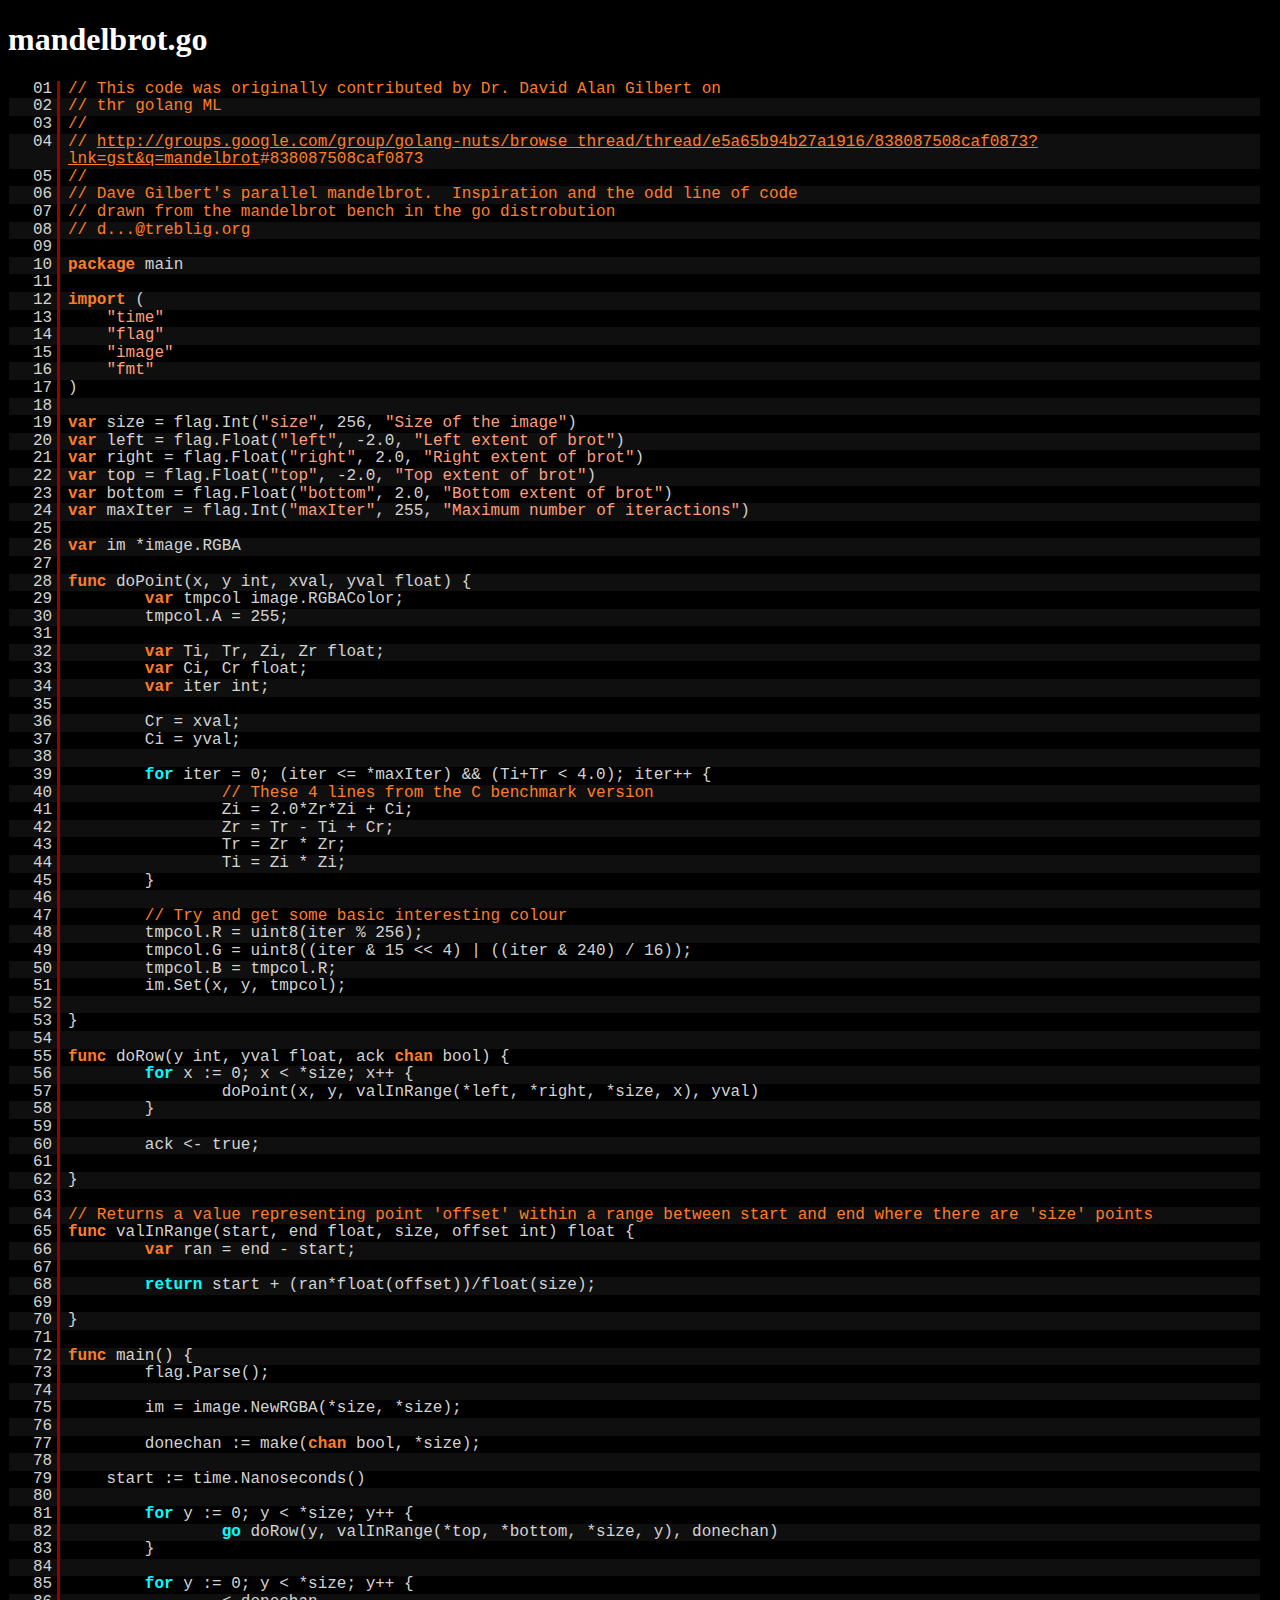
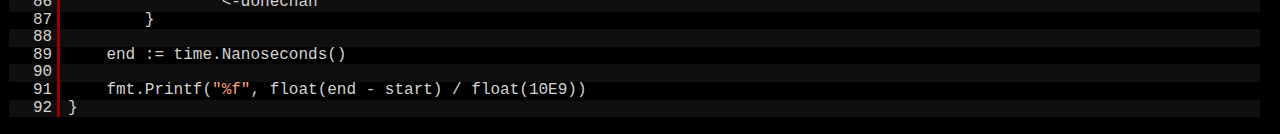
<file: mandelbrot/mandelbrot_go.html>
<!DOCTYPE html PUBLIC "-//W3C//DTD HTML 4.01//EN"
"http://www.w3.org/TR/html4/strict.dtd">
<html lang="en">
    <head>
        <meta http-equiv="Content-Type" content="text/html; charset=utf-8">

        <link rel="stylesheet" href="../css/shCore.css" type="text/css" media="screen" charset="utf-8">
        <link rel="stylesheet" href="../css/shThemeEmacs.css" type="text/css" media="screen" charset="utf-8">

        <script src="../js/shCore.js" type="text/javascript" charset="utf-8"></script>
        <script src="../js/shBrushErlang.js" type="text/javascript" charset="utf-8"></script>
        <script src="../js/shBrushGo.js" type="text/javascript" charset="utf-8"></script>

	<script type="text/javascript">
	  SyntaxHighlighter.all()
	</script>

	<style type="text/css" media="screen">
	  body {
	    background-color: #000;
	    color: #fff;
          }
	</style>

    </head>
    <body>
      <h1>mandelbrot.go</h1>
      <pre class="brush: go">
// This code was originally contributed by Dr. David Alan Gilbert on
// thr golang ML
//
// http://groups.google.com/group/golang-nuts/browse_thread/thread/e5a65b94b27a1916/838087508caf0873?lnk=gst&q=mandelbrot#838087508caf0873
//
// Dave Gilbert's parallel mandelbrot.  Inspiration and the odd line of code
// drawn from the mandelbrot bench in the go distrobution
// d...@treblig.org

package main

import (
	"time"
	"flag"
	"image"
	"fmt"
)

var size = flag.Int("size", 256, "Size of the image")
var left = flag.Float("left", -2.0, "Left extent of brot")
var right = flag.Float("right", 2.0, "Right extent of brot")
var top = flag.Float("top", -2.0, "Top extent of brot")
var bottom = flag.Float("bottom", 2.0, "Bottom extent of brot")
var maxIter = flag.Int("maxIter", 255, "Maximum number of iteractions")

var im *image.RGBA

func doPoint(x, y int, xval, yval float) {
        var tmpcol image.RGBAColor;
        tmpcol.A = 255;

        var Ti, Tr, Zi, Zr float;
        var Ci, Cr float;
        var iter int;

        Cr = xval;
        Ci = yval;

        for iter = 0; (iter <= *maxIter) && (Ti+Tr < 4.0); iter++ {
                // These 4 lines from the C benchmark version
                Zi = 2.0*Zr*Zi + Ci;
                Zr = Tr - Ti + Cr;
                Tr = Zr * Zr;
                Ti = Zi * Zi;
        }

        // Try and get some basic interesting colour
        tmpcol.R = uint8(iter % 256);
        tmpcol.G = uint8((iter & 15 << 4) | ((iter & 240) / 16));
        tmpcol.B = tmpcol.R;
        im.Set(x, y, tmpcol);

}

func doRow(y int, yval float, ack chan bool) {
        for x := 0; x < *size; x++ {
                doPoint(x, y, valInRange(*left, *right, *size, x), yval)
        }

        ack <- true;

}

// Returns a value representing point 'offset' within a range between start and end where there are 'size' points
func valInRange(start, end float, size, offset int) float {
        var ran = end - start;

        return start + (ran*float(offset))/float(size);

}

func main() {
        flag.Parse();

        im = image.NewRGBA(*size, *size);

        donechan := make(chan bool, *size);
	
	start := time.Nanoseconds()

        for y := 0; y < *size; y++ {
                go doRow(y, valInRange(*top, *bottom, *size, y), donechan)
        }

        for y := 0; y < *size; y++ {
                <-donechan
        }

	end := time.Nanoseconds()

	fmt.Printf("%f", float(end - start) / float(10E9))
}

      </pre>
    </body>
</html>
</file>
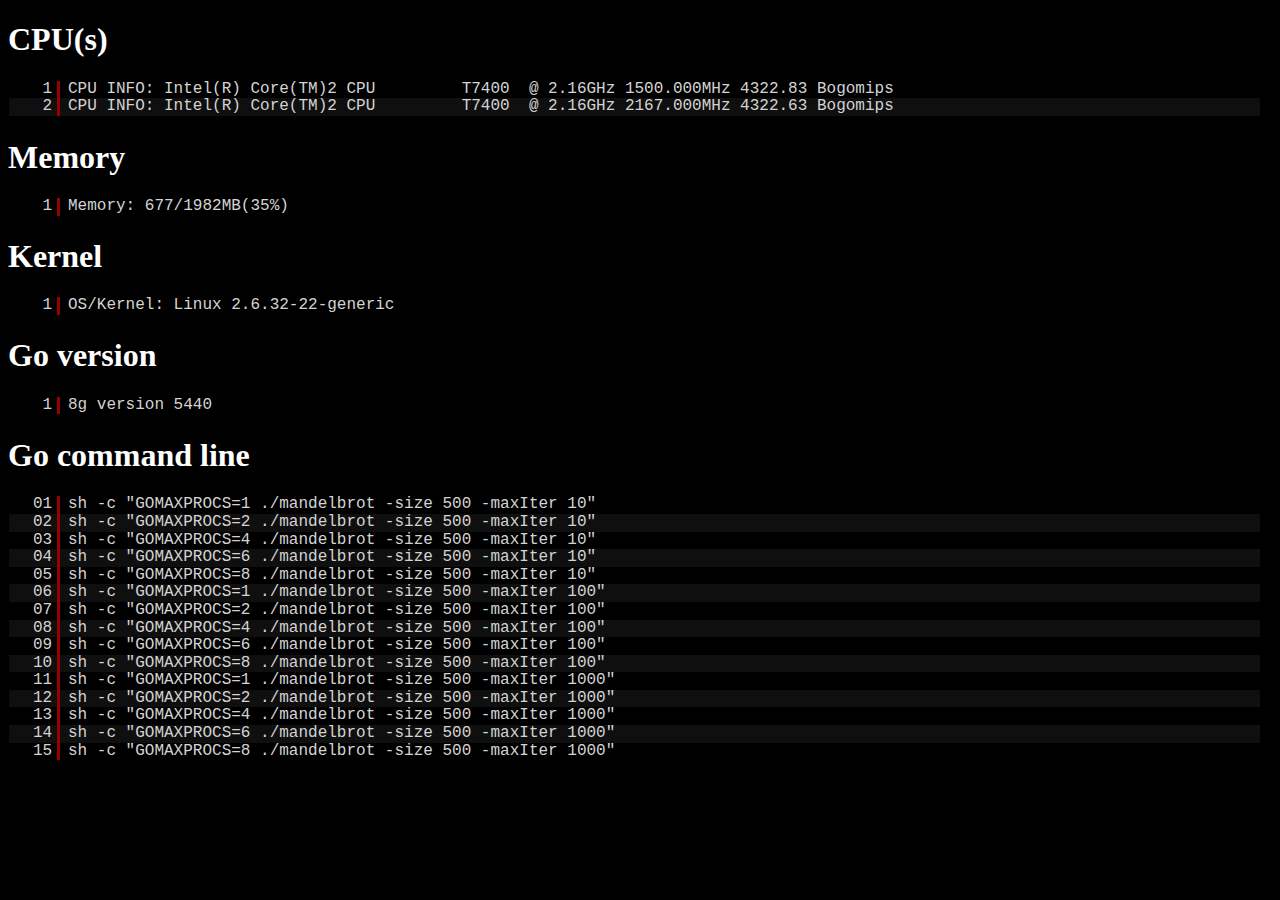
<file: mandelbrot/system_info.html>
<!DOCTYPE html PUBLIC "-//W3C//DTD HTML 4.01//EN"
"http://www.w3.org/TR/html4/strict.dtd">
<html lang="en">
    <head>
        <meta http-equiv="Content-Type" content="text/html; charset=utf-8">

        <link rel="stylesheet" href="../css/shCore.css" type="text/css" media="screen" charset="utf-8">
        <link rel="stylesheet" href="../css/shThemeEmacs.css" type="text/css" media="screen" charset="utf-8">

        <script src="../js/shCore.js" type="text/javascript" charset="utf-8"></script>
        <script src="../js/shBrushPlain.js" type="text/javascript" charset="utf-8"></script>

	<script type="text/javascript">
	  SyntaxHighlighter.all()
	</script>

	<style type="text/css" media="screen">
	  body {
	    background-color: #000;
	    color: #fff;
          }
	</style>

    </head>
    <body>
    <h1>CPU(s)</h1>
      <pre class="brush: plain">
CPU INFO: Intel(R) Core(TM)2 CPU         T7400  @ 2.16GHz 1500.000MHz 4322.83 Bogomips 
CPU INFO: Intel(R) Core(TM)2 CPU         T7400  @ 2.16GHz 2167.000MHz 4322.63 Bogomips 
      </pre>

    <h1>Memory</h1>
      <pre class="brush: plain">
Memory: 677/1982MB(35%)
      </pre>

    <h1>Kernel</h1>
      <pre class="brush: plain">
OS/Kernel: Linux 2.6.32-22-generic
      </pre>

    <h1>Go version</h1>
      <pre class="brush: plain">
8g version 5440

      </pre>

    <h1>Go command line</h1>
      <pre class="brush: plain">
sh -c "GOMAXPROCS=1 ./mandelbrot -size 500 -maxIter 10"
sh -c "GOMAXPROCS=2 ./mandelbrot -size 500 -maxIter 10"
sh -c "GOMAXPROCS=4 ./mandelbrot -size 500 -maxIter 10"
sh -c "GOMAXPROCS=6 ./mandelbrot -size 500 -maxIter 10"
sh -c "GOMAXPROCS=8 ./mandelbrot -size 500 -maxIter 10"
sh -c "GOMAXPROCS=1 ./mandelbrot -size 500 -maxIter 100"
sh -c "GOMAXPROCS=2 ./mandelbrot -size 500 -maxIter 100"
sh -c "GOMAXPROCS=4 ./mandelbrot -size 500 -maxIter 100"
sh -c "GOMAXPROCS=6 ./mandelbrot -size 500 -maxIter 100"
sh -c "GOMAXPROCS=8 ./mandelbrot -size 500 -maxIter 100"
sh -c "GOMAXPROCS=1 ./mandelbrot -size 500 -maxIter 1000"
sh -c "GOMAXPROCS=2 ./mandelbrot -size 500 -maxIter 1000"
sh -c "GOMAXPROCS=4 ./mandelbrot -size 500 -maxIter 1000"
sh -c "GOMAXPROCS=6 ./mandelbrot -size 500 -maxIter 1000"
sh -c "GOMAXPROCS=8 ./mandelbrot -size 500 -maxIter 1000"
      </pre>

    </body>
</html>
</file>
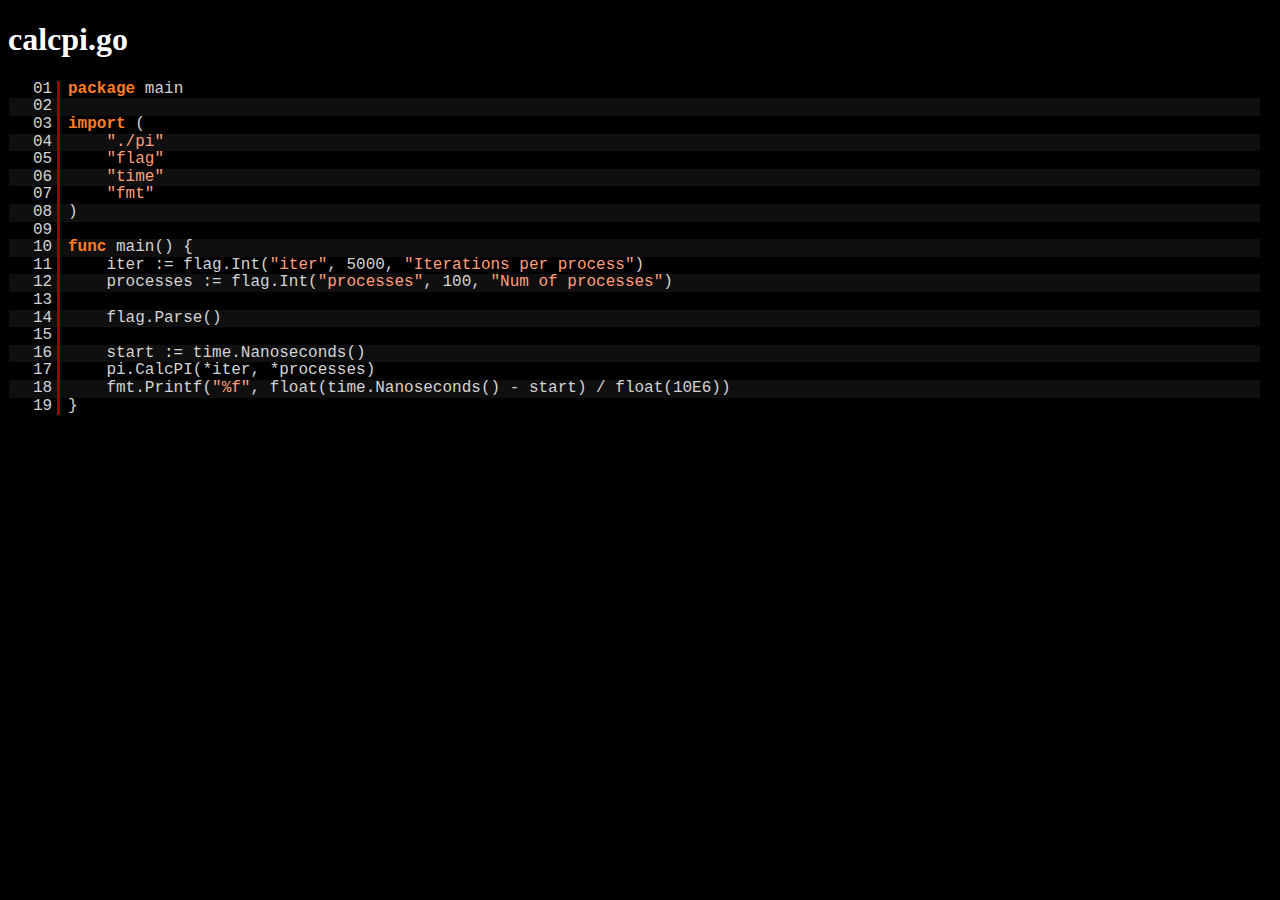
<file: pi/calcpi_go.html>
<!DOCTYPE html PUBLIC "-//W3C//DTD HTML 4.01//EN"
"http://www.w3.org/TR/html4/strict.dtd">
<html lang="en">
    <head>
        <meta http-equiv="Content-Type" content="text/html; charset=utf-8">

        <link rel="stylesheet" href="../css/shCore.css" type="text/css" media="screen" charset="utf-8">
        <link rel="stylesheet" href="../css/shThemeEmacs.css" type="text/css" media="screen" charset="utf-8">

        <script src="../js/shCore.js" type="text/javascript" charset="utf-8"></script>
        <script src="../js/shBrushErlang.js" type="text/javascript" charset="utf-8"></script>
        <script src="../js/shBrushGo.js" type="text/javascript" charset="utf-8"></script>

	<script type="text/javascript">
	  SyntaxHighlighter.all()
	</script>

	<style type="text/css" media="screen">
	  body {
	    background-color: #000;
	    color: #fff;
          }
	</style>

    </head>
    <body>
      <h1>calcpi.go</h1>
      <pre class="brush: go">
package main

import (
	"./pi"
	"flag"
	"time"
	"fmt"
)

func main() {
	iter := flag.Int("iter", 5000, "Iterations per process")
	processes := flag.Int("processes", 100, "Num of processes")
	
	flag.Parse()

	start := time.Nanoseconds()
	pi.CalcPI(*iter, *processes)
	fmt.Printf("%f", float(time.Nanoseconds() - start) / float(10E6))
}

      </pre>
    </body>
</html>
</file>
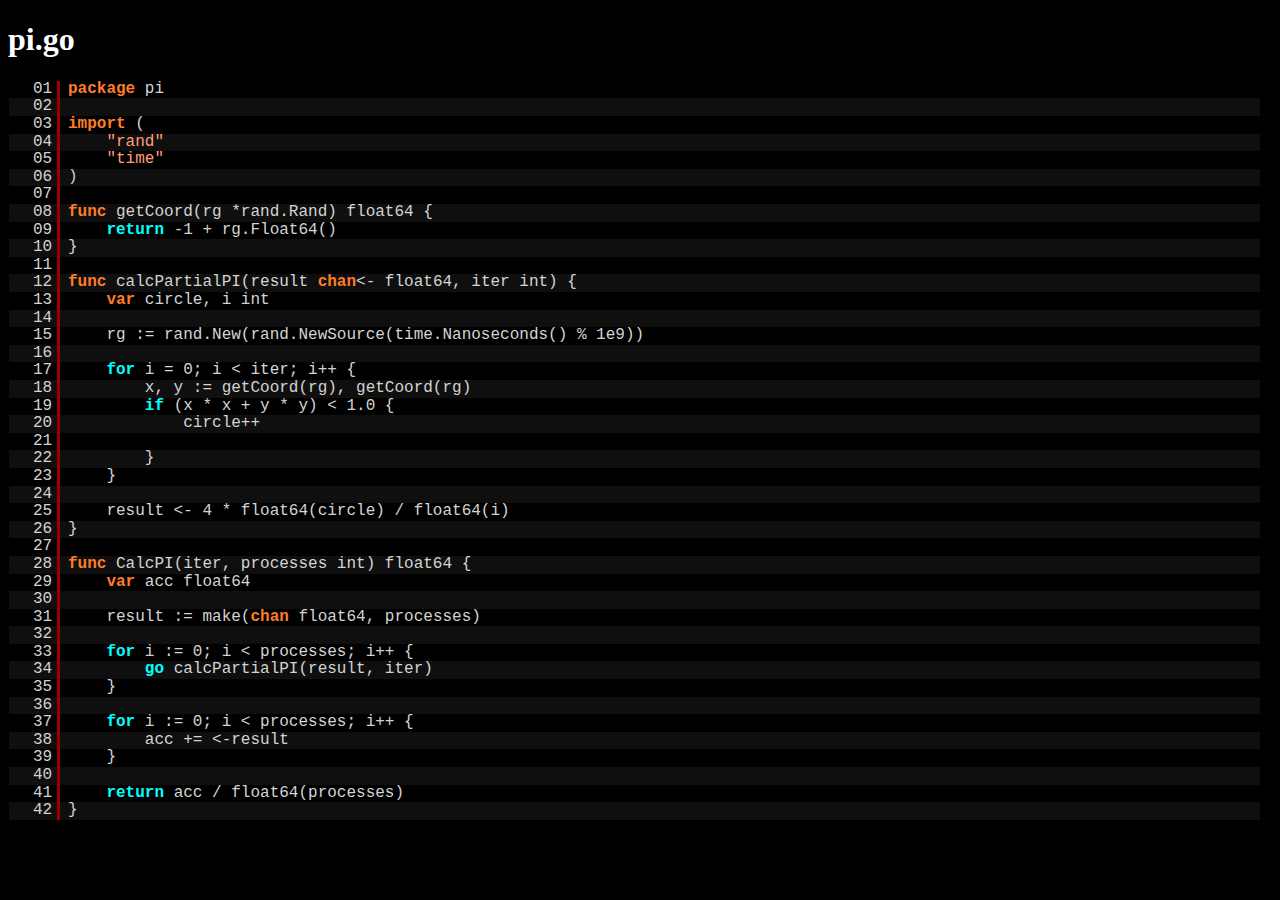
<file: pi/pi_go.html>
<!DOCTYPE html PUBLIC "-//W3C//DTD HTML 4.01//EN"
"http://www.w3.org/TR/html4/strict.dtd">
<html lang="en">
    <head>
        <meta http-equiv="Content-Type" content="text/html; charset=utf-8">

        <link rel="stylesheet" href="../css/shCore.css" type="text/css" media="screen" charset="utf-8">
        <link rel="stylesheet" href="../css/shThemeEmacs.css" type="text/css" media="screen" charset="utf-8">

        <script src="../js/shCore.js" type="text/javascript" charset="utf-8"></script>
        <script src="../js/shBrushErlang.js" type="text/javascript" charset="utf-8"></script>
        <script src="../js/shBrushGo.js" type="text/javascript" charset="utf-8"></script>

	<script type="text/javascript">
	  SyntaxHighlighter.all()
	</script>

	<style type="text/css" media="screen">
	  body {
	    background-color: #000;
	    color: #fff;
          }
	</style>

    </head>
    <body>
      <h1>pi.go</h1>
      <pre class="brush: go">
package pi

import (
	"rand"
	"time"
)

func getCoord(rg *rand.Rand) float64 {
	return -1 + rg.Float64()
}

func calcPartialPI(result chan<- float64, iter int) {
	var circle, i int

	rg := rand.New(rand.NewSource(time.Nanoseconds() % 1e9))

	for i = 0; i < iter; i++ {
		x, y := getCoord(rg), getCoord(rg)
		if (x * x + y * y) < 1.0 {
			circle++
		
		}
	}

	result <- 4 * float64(circle) / float64(i)
}

func CalcPI(iter, processes int) float64 {
	var acc float64

	result := make(chan float64, processes)
	
	for i := 0; i < processes; i++ {
		go calcPartialPI(result, iter)
	}
	
	for i := 0; i < processes; i++ {
		acc += <-result
	}

	return acc / float64(processes)
}

      </pre>
    </body>
</html>
</file>
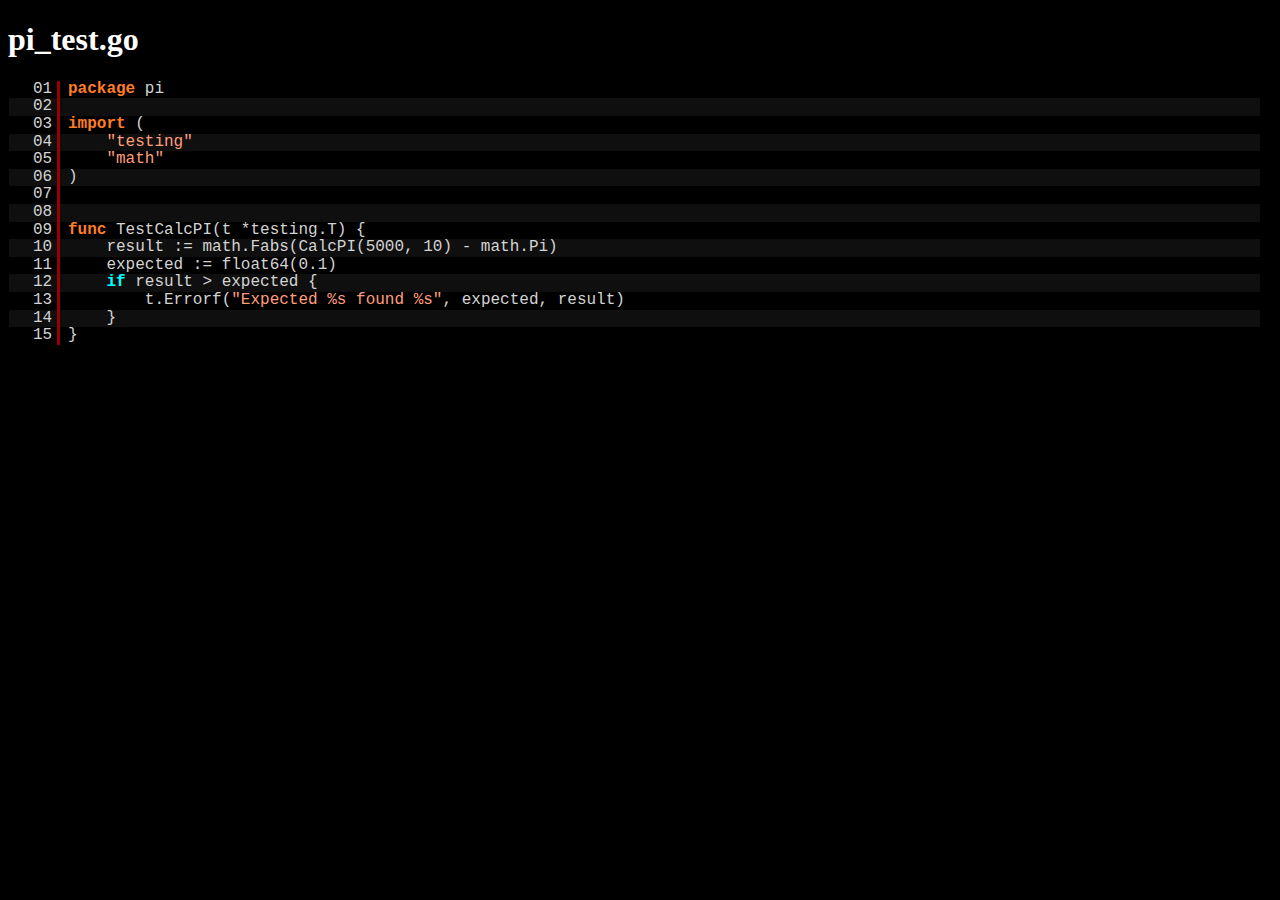
<file: pi/pi_test_go.html>
<!DOCTYPE html PUBLIC "-//W3C//DTD HTML 4.01//EN"
"http://www.w3.org/TR/html4/strict.dtd">
<html lang="en">
    <head>
        <meta http-equiv="Content-Type" content="text/html; charset=utf-8">

        <link rel="stylesheet" href="../css/shCore.css" type="text/css" media="screen" charset="utf-8">
        <link rel="stylesheet" href="../css/shThemeEmacs.css" type="text/css" media="screen" charset="utf-8">

        <script src="../js/shCore.js" type="text/javascript" charset="utf-8"></script>
        <script src="../js/shBrushErlang.js" type="text/javascript" charset="utf-8"></script>
        <script src="../js/shBrushGo.js" type="text/javascript" charset="utf-8"></script>

	<script type="text/javascript">
	  SyntaxHighlighter.all()
	</script>

	<style type="text/css" media="screen">
	  body {
	    background-color: #000;
	    color: #fff;
          }
	</style>

    </head>
    <body>
      <h1>pi_test.go</h1>
      <pre class="brush: go">
package pi

import (
	"testing"
	"math"
)


func TestCalcPI(t *testing.T) {
	result := math.Fabs(CalcPI(5000, 10) - math.Pi)
	expected := float64(0.1)
	if result > expected {
		t.Errorf("Expected %s found %s", expected, result)
	}
}

      </pre>
    </body>
</html>
</file>
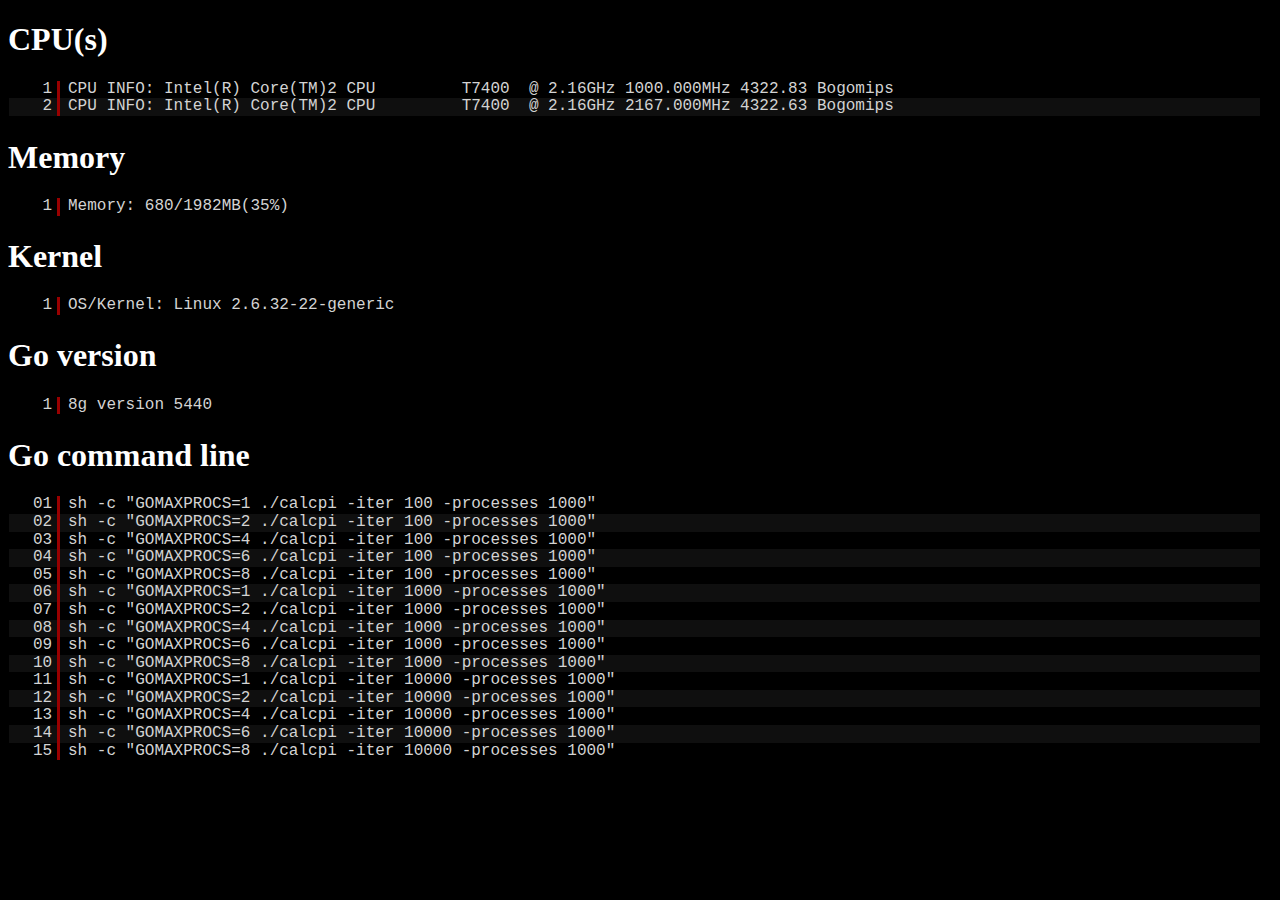
<file: pi/system_info.html>
<!DOCTYPE html PUBLIC "-//W3C//DTD HTML 4.01//EN"
"http://www.w3.org/TR/html4/strict.dtd">
<html lang="en">
    <head>
        <meta http-equiv="Content-Type" content="text/html; charset=utf-8">

        <link rel="stylesheet" href="../css/shCore.css" type="text/css" media="screen" charset="utf-8">
        <link rel="stylesheet" href="../css/shThemeEmacs.css" type="text/css" media="screen" charset="utf-8">

        <script src="../js/shCore.js" type="text/javascript" charset="utf-8"></script>
        <script src="../js/shBrushPlain.js" type="text/javascript" charset="utf-8"></script>

	<script type="text/javascript">
	  SyntaxHighlighter.all()
	</script>

	<style type="text/css" media="screen">
	  body {
	    background-color: #000;
	    color: #fff;
          }
	</style>

    </head>
    <body>
    <h1>CPU(s)</h1>
      <pre class="brush: plain">
CPU INFO: Intel(R) Core(TM)2 CPU         T7400  @ 2.16GHz 1000.000MHz 4322.83 Bogomips 
CPU INFO: Intel(R) Core(TM)2 CPU         T7400  @ 2.16GHz 2167.000MHz 4322.63 Bogomips 
      </pre>

    <h1>Memory</h1>
      <pre class="brush: plain">
Memory: 680/1982MB(35%)
      </pre>

    <h1>Kernel</h1>
      <pre class="brush: plain">
OS/Kernel: Linux 2.6.32-22-generic
      </pre>

    <h1>Go version</h1>
      <pre class="brush: plain">
8g version 5440

      </pre>

    <h1>Go command line</h1>
      <pre class="brush: plain">
sh -c "GOMAXPROCS=1 ./calcpi -iter 100 -processes 1000"
sh -c "GOMAXPROCS=2 ./calcpi -iter 100 -processes 1000"
sh -c "GOMAXPROCS=4 ./calcpi -iter 100 -processes 1000"
sh -c "GOMAXPROCS=6 ./calcpi -iter 100 -processes 1000"
sh -c "GOMAXPROCS=8 ./calcpi -iter 100 -processes 1000"
sh -c "GOMAXPROCS=1 ./calcpi -iter 1000 -processes 1000"
sh -c "GOMAXPROCS=2 ./calcpi -iter 1000 -processes 1000"
sh -c "GOMAXPROCS=4 ./calcpi -iter 1000 -processes 1000"
sh -c "GOMAXPROCS=6 ./calcpi -iter 1000 -processes 1000"
sh -c "GOMAXPROCS=8 ./calcpi -iter 1000 -processes 1000"
sh -c "GOMAXPROCS=1 ./calcpi -iter 10000 -processes 1000"
sh -c "GOMAXPROCS=2 ./calcpi -iter 10000 -processes 1000"
sh -c "GOMAXPROCS=4 ./calcpi -iter 10000 -processes 1000"
sh -c "GOMAXPROCS=6 ./calcpi -iter 10000 -processes 1000"
sh -c "GOMAXPROCS=8 ./calcpi -iter 10000 -processes 1000"
      </pre>

    </body>
</html>
</file>
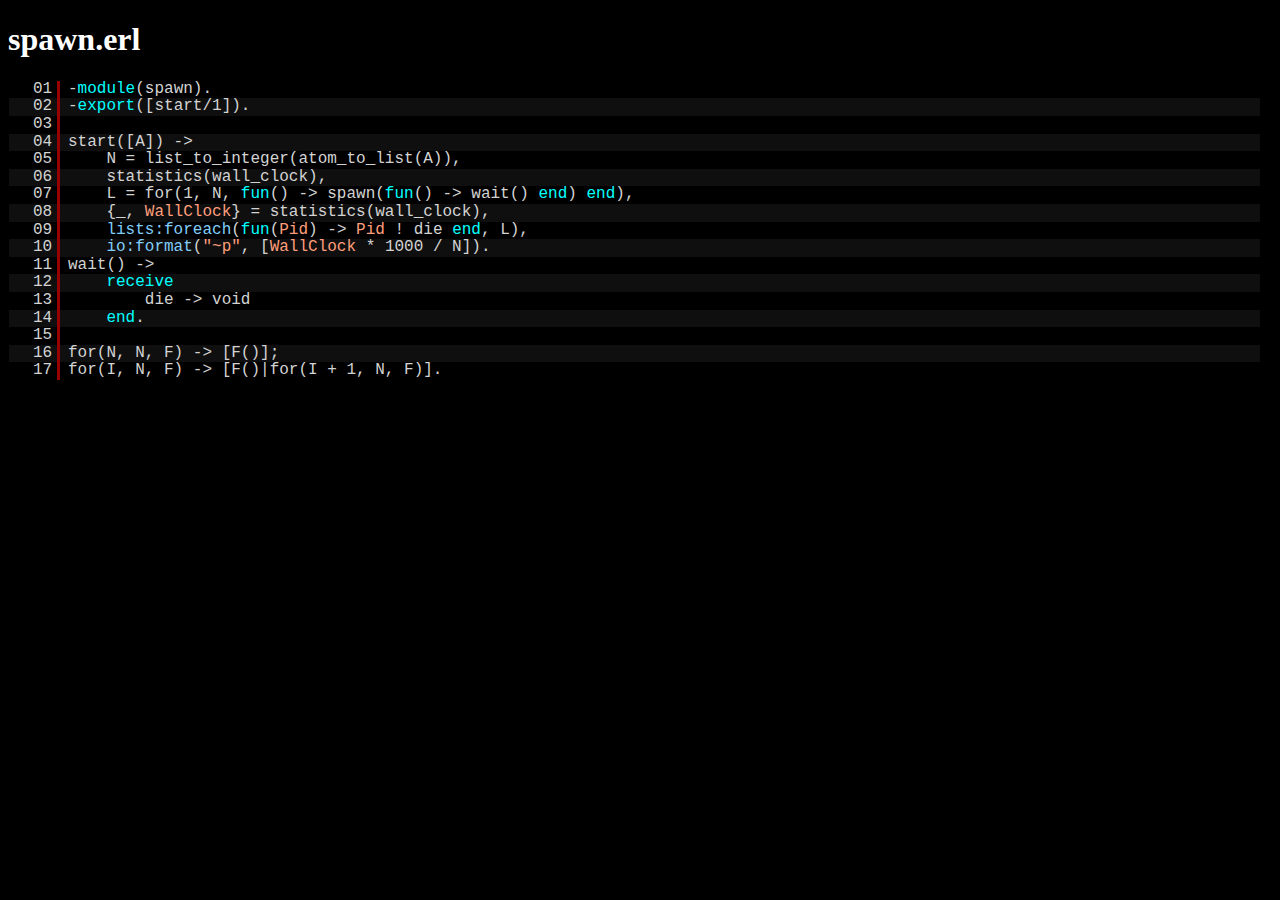
<file: spawn/spawn_erlang.html>
<!DOCTYPE html PUBLIC "-//W3C//DTD HTML 4.01//EN"
"http://www.w3.org/TR/html4/strict.dtd">
<html lang="en">
    <head>
        <meta http-equiv="Content-Type" content="text/html; charset=utf-8">

        <link rel="stylesheet" href="../css/shCore.css" type="text/css" media="screen" charset="utf-8">
        <link rel="stylesheet" href="../css/shThemeEmacs.css" type="text/css" media="screen" charset="utf-8">

        <script src="../js/shCore.js" type="text/javascript" charset="utf-8"></script>
        <script src="../js/shBrushErlang.js" type="text/javascript" charset="utf-8"></script>
        <script src="../js/shBrushGo.js" type="text/javascript" charset="utf-8"></script>

	<script type="text/javascript">
	  SyntaxHighlighter.all()
	</script>

	<style type="text/css" media="screen">
	  body {
	    background-color: #000;
	    color: #fff;
          }
	</style>

    </head>
    <body>
      <h1>spawn.erl</h1>
      <pre class="brush: erlang">
-module(spawn).
-export([start/1]).

start([A]) ->
    N = list_to_integer(atom_to_list(A)),
    statistics(wall_clock),	
    L = for(1, N, fun() -> spawn(fun() -> wait() end) end),
    {_, WallClock} = statistics(wall_clock),
    lists:foreach(fun(Pid) -> Pid ! die end, L),
    io:format("~p", [WallClock * 1000 / N]).
wait() ->
    receive
        die -> void
    end.

for(N, N, F) -> [F()];
for(I, N, F) -> [F()|for(I + 1, N, F)].

      </pre>
    </body>
</html>
</file>
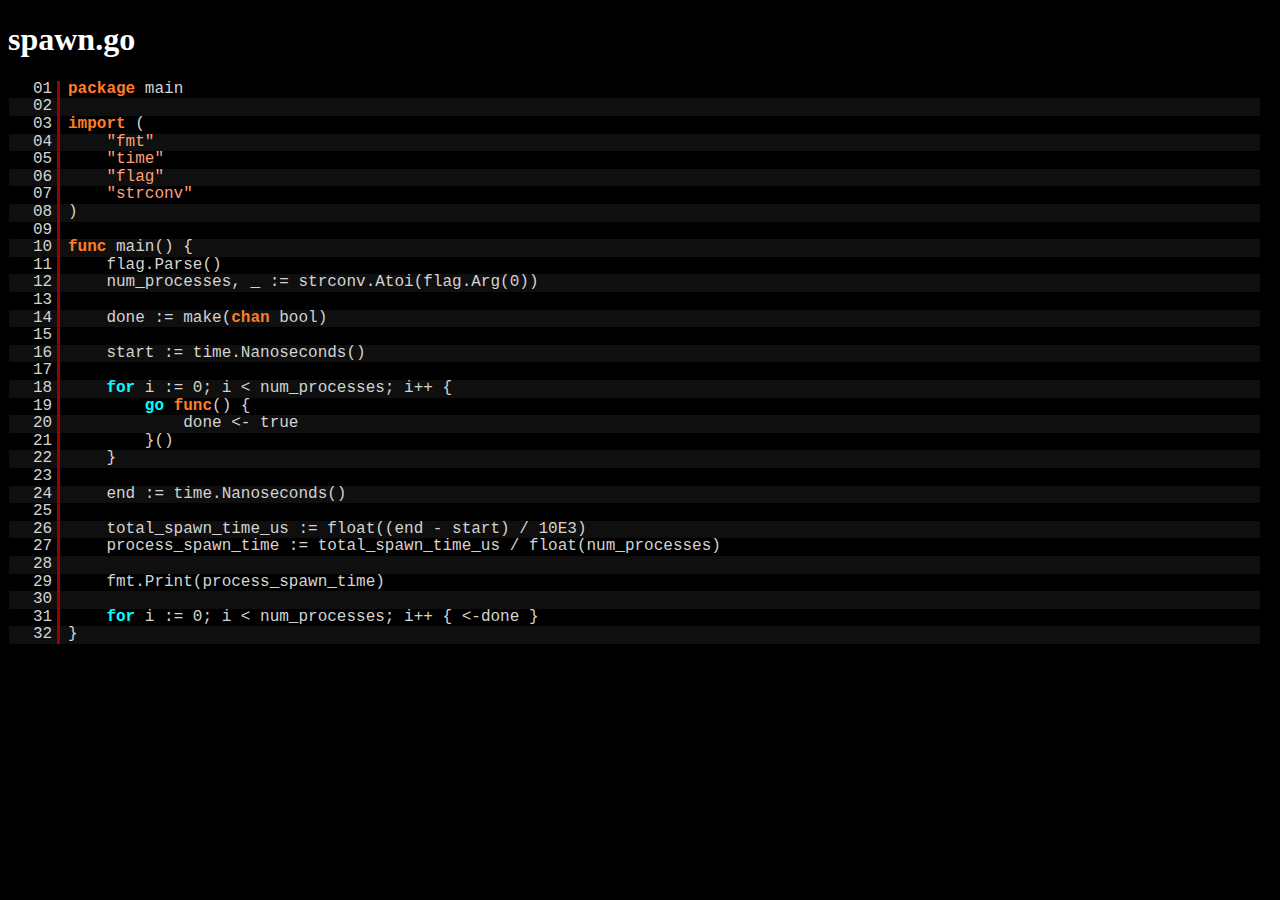
<file: spawn/spawn_go.html>
<!DOCTYPE html PUBLIC "-//W3C//DTD HTML 4.01//EN"
"http://www.w3.org/TR/html4/strict.dtd">
<html lang="en">
    <head>
        <meta http-equiv="Content-Type" content="text/html; charset=utf-8">

        <link rel="stylesheet" href="../css/shCore.css" type="text/css" media="screen" charset="utf-8">
        <link rel="stylesheet" href="../css/shThemeEmacs.css" type="text/css" media="screen" charset="utf-8">

        <script src="../js/shCore.js" type="text/javascript" charset="utf-8"></script>
        <script src="../js/shBrushErlang.js" type="text/javascript" charset="utf-8"></script>
        <script src="../js/shBrushGo.js" type="text/javascript" charset="utf-8"></script>

	<script type="text/javascript">
	  SyntaxHighlighter.all()
	</script>

	<style type="text/css" media="screen">
	  body {
	    background-color: #000;
	    color: #fff;
          }
	</style>

    </head>
    <body>
      <h1>spawn.go</h1>
      <pre class="brush: go">
package main

import (
	"fmt"
	"time"
	"flag"
	"strconv"
)

func main() {
	flag.Parse()
	num_processes, _ := strconv.Atoi(flag.Arg(0))

	done := make(chan bool)

	start := time.Nanoseconds()

	for i := 0; i < num_processes; i++ {
		go func() {
			done <- true
		}()
	}

	end := time.Nanoseconds()

	total_spawn_time_us := float((end - start) / 10E3)
	process_spawn_time := total_spawn_time_us / float(num_processes)

	fmt.Print(process_spawn_time)

	for i := 0; i < num_processes; i++ { <-done }
}

      </pre>
    </body>
</html>
</file>
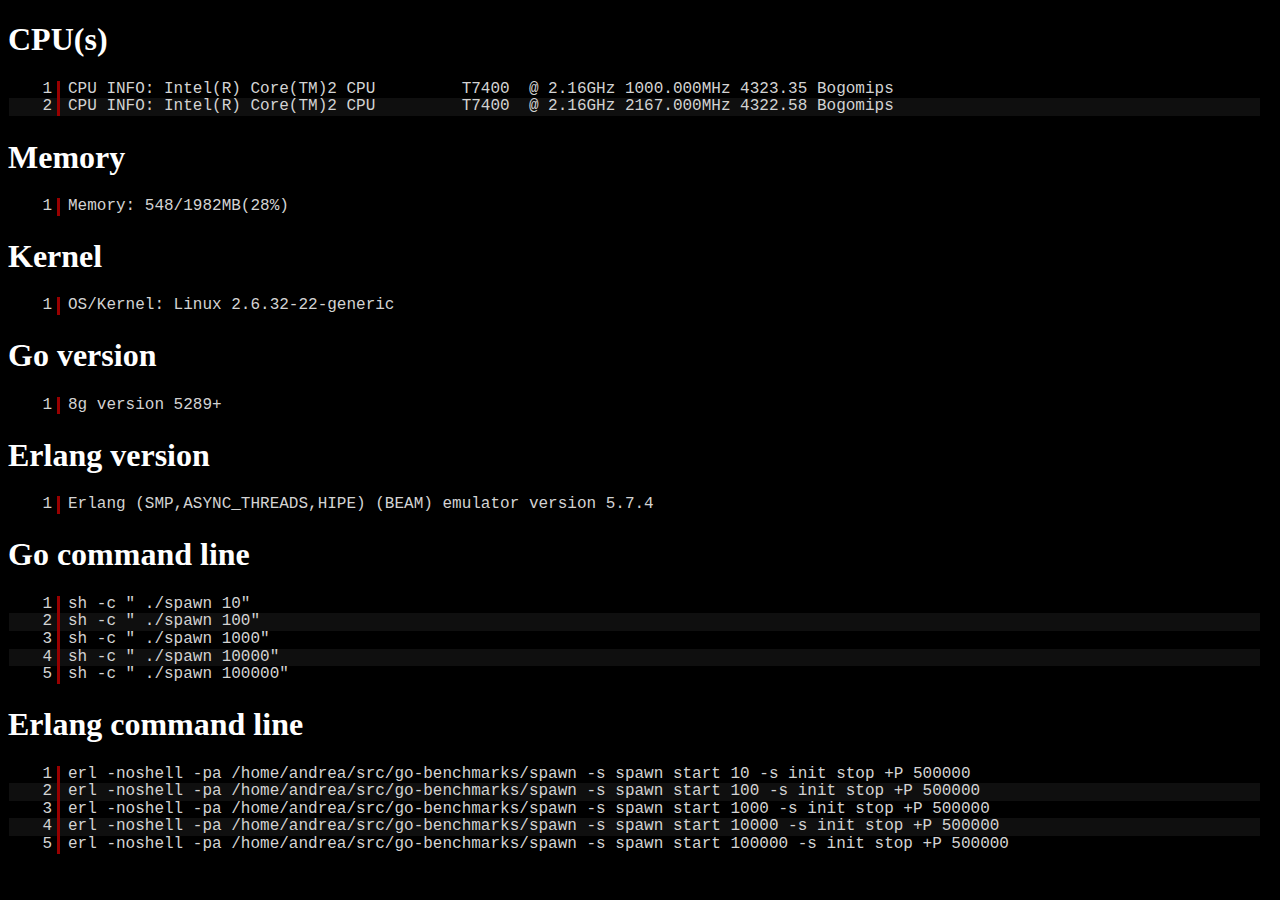
<file: spawn/system_info.html>
<!DOCTYPE html PUBLIC "-//W3C//DTD HTML 4.01//EN"
"http://www.w3.org/TR/html4/strict.dtd">
<html lang="en">
    <head>
        <meta http-equiv="Content-Type" content="text/html; charset=utf-8">

        <link rel="stylesheet" href="../css/shCore.css" type="text/css" media="screen" charset="utf-8">
        <link rel="stylesheet" href="../css/shThemeEmacs.css" type="text/css" media="screen" charset="utf-8">

        <script src="../js/shCore.js" type="text/javascript" charset="utf-8"></script>
        <script src="../js/shBrushPlain.js" type="text/javascript" charset="utf-8"></script>

	<script type="text/javascript">
	  SyntaxHighlighter.all()
	</script>

	<style type="text/css" media="screen">
	  body {
	    background-color: #000;
	    color: #fff;
          }
	</style>

    </head>
    <body>
    <h1>CPU(s)</h1>
      <pre class="brush: plain">
CPU INFO: Intel(R) Core(TM)2 CPU         T7400  @ 2.16GHz 1000.000MHz 4323.35 Bogomips 
CPU INFO: Intel(R) Core(TM)2 CPU         T7400  @ 2.16GHz 2167.000MHz 4322.58 Bogomips 
      </pre>

    <h1>Memory</h1>
      <pre class="brush: plain">
Memory: 548/1982MB(28%)
      </pre>

    <h1>Kernel</h1>
      <pre class="brush: plain">
OS/Kernel: Linux 2.6.32-22-generic
      </pre>

    <h1>Go version</h1>
      <pre class="brush: plain">
8g version 5289+

      </pre>

    <h1>Erlang version</h1>
      <pre class="brush: plain">
Erlang (SMP,ASYNC_THREADS,HIPE) (BEAM) emulator version 5.7.4

      </pre>

    <h1>Go command line</h1>
      <pre class="brush: plain">
sh -c " ./spawn 10"
sh -c " ./spawn 100"
sh -c " ./spawn 1000"
sh -c " ./spawn 10000"
sh -c " ./spawn 100000"
      </pre>

    <h1>Erlang command line</h1>
      <pre class="brush: plain">
erl -noshell -pa /home/andrea/src/go-benchmarks/spawn -s spawn start 10 -s init stop +P 500000
erl -noshell -pa /home/andrea/src/go-benchmarks/spawn -s spawn start 100 -s init stop +P 500000
erl -noshell -pa /home/andrea/src/go-benchmarks/spawn -s spawn start 1000 -s init stop +P 500000
erl -noshell -pa /home/andrea/src/go-benchmarks/spawn -s spawn start 10000 -s init stop +P 500000
erl -noshell -pa /home/andrea/src/go-benchmarks/spawn -s spawn start 100000 -s init stop +P 500000
      </pre>

    </body>
</html>
</file>
<file: css/shCore.css>
/**
 * SyntaxHighlighter
 * http://alexgorbatchev.com/
 *
 * SyntaxHighlighter is donationware. If you are using it, please donate.
 * http://alexgorbatchev.com/wiki/SyntaxHighlighter:Donate
 *
 * @version
 * 2.1.364 (October 15 2009)
 * 
 * @copyright
 * Copyright (C) 2004-2009 Alex Gorbatchev.
 *
 * @license
 * This file is part of SyntaxHighlighter.
 * 
 * SyntaxHighlighter is free software: you can redistribute it and/or modify
 * it under the terms of the GNU Lesser General Public License as published by
 * the Free Software Foundation, either version 3 of the License, or
 * (at your option) any later version.
 * 
 * SyntaxHighlighter is distributed in the hope that it will be useful,
 * but WITHOUT ANY WARRANTY; without even the implied warranty of
 * MERCHANTABILITY or FITNESS FOR A PARTICULAR PURPOSE.  See the
 * GNU General Public License for more details.
 * 
 * You should have received a copy of the GNU General Public License
 * along with SyntaxHighlighter.  If not, see <http://www.gnu.org/copyleft/lesser.html>.
 */
.syntaxhighlighter,
.syntaxhighlighter div,
.syntaxhighlighter code,
.syntaxhighlighter table,
.syntaxhighlighter table td,
.syntaxhighlighter table tr,
.syntaxhighlighter table tbody
{
	margin: 0 !important;
	padding: 0 !important;
	border: 0 !important;
	outline: 0 !important;
	background: none !important;
	text-align: left !important;
	float: none !important;
	vertical-align: baseline !important;
	position: static !important;
	left: auto !important;
	top: auto !important;
	right: auto !important;
	bottom: auto !important;
	height: auto !important;
	width: auto !important;
	line-height: 1.1em !important;
	font-family: "Consolas", "Bitstream Vera Sans Mono", "Courier New", Courier, monospace !important;
	font-weight: normal !important;
	font-style: normal !important;
	font-size: 1em !important;
	min-height: inherit !important; /* For IE8, FF & WebKit */
	min-height: auto !important; /* For IE7 */
}

.syntaxhighlighter
{
	width: 99% !important; /* 99% fixes IE8 horizontal scrollbar */
	margin: 1em 0 1em 0 !important;
	padding: 1px !important; /* adds a little border on top and bottom */
	position: relative !important;
}

.syntaxhighlighter .bold 
{
	font-weight: bold !important;
}

.syntaxhighlighter .italic 
{
	font-style: italic !important;
}

.syntaxhighlighter .line
{
}

.syntaxhighlighter .no-wrap .line .content
{
	white-space: pre !important;
}

.syntaxhighlighter .line table 
{
	border-collapse: collapse !important;
}

.syntaxhighlighter .line td
{
	vertical-align: top !important;
}

.syntaxhighlighter .line .number
{
	width: 3em !important;
}

.syntaxhighlighter .line .number code
{
	width: 2.7em !important;
	padding-right: .3em !important;
	text-align: right !important;
	display: block !important;
}

.syntaxhighlighter .line .content
{
	padding-left: .5em !important;
}

.syntaxhighlighter .line .spaces
{
}

/* Disable border and margin on the lines when no gutter option is set */
.syntaxhighlighter.nogutter .line .content
{
	border-left: none !important;
}

.syntaxhighlighter .bar
{
	display: none !important;
}

.syntaxhighlighter .bar.show 
{
	display: block !important;
}

.syntaxhighlighter.collapsed .bar
{
	display: block !important;
}

/* Adjust some properties when collapsed */

.syntaxhighlighter.collapsed .lines
{
	display: none !important;
}

.syntaxhighlighter .lines.no-wrap
{
	overflow: auto !important;
	overflow-y: hidden !important;
}

/* Styles for the toolbar */

.syntaxhighlighter .toolbar
{
	position: absolute !important;
	right: 0px !important;
	top: 0px !important;
	font-size: 1px !important;
	padding: 8px 8px 8px 0 !important; /* in px because images don't scale with ems */
}

.syntaxhighlighter.collapsed .toolbar
{
	font-size: 80% !important;
	padding: .2em 0 .5em .5em !important;
	position: static !important;
}

.syntaxhighlighter .toolbar a.item,
.syntaxhighlighter .toolbar .item
{
	display: block !important;
	float: left !important;
	margin-left: 8px !important;
	background-repeat: no-repeat !important;
	overflow: hidden !important;
	text-indent: -5000px !important;
}

.syntaxhighlighter.collapsed .toolbar .item
{
	display: none !important;
}

.syntaxhighlighter.collapsed .toolbar .item.expandSource
{
	background-image: url(../images/magnifier.png) !important;
	display: inline !important;
	text-indent: 0 !important;
	width: auto !important;
	float: none !important;
	height: 16px !important;
	padding-left: 20px !important;
}

.syntaxhighlighter .toolbar .item.viewSource
{
	background-image: url(../images/page_white_code.png) !important;
}

.syntaxhighlighter .toolbar .item.printSource
{
	background-image: url(../images/printer.png) !important;
}

.syntaxhighlighter .toolbar .item.copyToClipboard
{
	text-indent: 0 !important;
	background: none !important;
	overflow: visible !important;
}

.syntaxhighlighter .toolbar .item.about
{
	background-image: url(../images/help.png) !important;
}

/** 
 * Print view.
 * Colors are based on the default theme without background.
 */

.syntaxhighlighter.printing,
.syntaxhighlighter.printing .line.alt1 .content,
.syntaxhighlighter.printing .line.alt2 .content,
.syntaxhighlighter.printing .line.highlighted .number,
.syntaxhighlighter.printing .line.highlighted.alt1 .content,
.syntaxhighlighter.printing .line.highlighted.alt2 .content,
{
	background: none !important;
}

/* Gutter line numbers */
.syntaxhighlighter.printing .line .number
{
	color: #bbb !important;
}

/* Add border to the lines */
.syntaxhighlighter.printing .line .content
{
	color: #000 !important;
}

/* Toolbar when visible */
.syntaxhighlighter.printing .toolbar
{
	display: none !important;
}

.syntaxhighlighter.printing a
{
	text-decoration: none !important;
}

.syntaxhighlighter.printing .plain,
.syntaxhighlighter.printing .plain a
{ 
	color: #000 !important;
}

.syntaxhighlighter.printing .comments,
.syntaxhighlighter.printing .comments a
{ 
	color: #008200 !important;
}

.syntaxhighlighter.printing .string,
.syntaxhighlighter.printing .string a
{
	color: blue !important; 
}

.syntaxhighlighter.printing .keyword
{ 
	color: #069 !important; 
	font-weight: bold !important; 
}

.syntaxhighlighter.printing .preprocessor 
{ 
	color: gray !important; 
}

.syntaxhighlighter.printing .variable 
{ 
	color: #a70 !important; 
}

.syntaxhighlighter.printing .value
{ 
	color: #090 !important; 
}

.syntaxhighlighter.printing .functions
{ 
	color: #ff1493 !important; 
}

.syntaxhighlighter.printing .constants
{ 
	color: #0066CC !important; 
}

.syntaxhighlighter.printing .script
{
	font-weight: bold !important;
}

.syntaxhighlighter.printing .color1,
.syntaxhighlighter.printing .color1 a
{ 
	color: #808080 !important; 
}

.syntaxhighlighter.printing .color2,
.syntaxhighlighter.printing .color2 a
{ 
	color: #ff1493 !important; 
}

.syntaxhighlighter.printing .color3,
.syntaxhighlighter.printing .color3 a
{ 
	color: red !important; 
}
</file>
<file: css/shThemeEmacs.css>
/**
 * SyntaxHighlighter
 * http://alexgorbatchev.com/
 *
 * SyntaxHighlighter is donationware. If you are using it, please donate.
 * http://alexgorbatchev.com/wiki/SyntaxHighlighter:Donate
 *
 * @version
 * 2.1.364 (October 15 2009)
 * 
 * @copyright
 * Copyright (C) 2004-2009 Alex Gorbatchev.
 *
 * @license
 * This file is part of SyntaxHighlighter.
 * 
 * SyntaxHighlighter is free software: you can redistribute it and/or modify
 * it under the terms of the GNU Lesser General Public License as published by
 * the Free Software Foundation, either version 3 of the License, or
 * (at your option) any later version.
 * 
 * SyntaxHighlighter is distributed in the hope that it will be useful,
 * but WITHOUT ANY WARRANTY; without even the implied warranty of
 * MERCHANTABILITY or FITNESS FOR A PARTICULAR PURPOSE.  See the
 * GNU General Public License for more details.
 * 
 * You should have received a copy of the GNU General Public License
 * along with SyntaxHighlighter.  If not, see <http://www.gnu.org/copyleft/lesser.html>.
 */
/**
 * Emacs SyntaxHighlighter theme based on theme by Joshua Emmons
 * http://www.skia.net/
 */

/************************************
 * Interface elements.
 ************************************/

.syntaxhighlighter
{
	background-color: #000000 !important;
}

/* Gutter line numbers */
.syntaxhighlighter .line .number
{
	color: #D3D3D3 !important;
}

/* Add border to the lines */
.syntaxhighlighter .line .content
{
	border-left: 3px solid #990000 !important;
	color: #B9BDB6 !important;
}

.syntaxhighlighter.printing .line .content 
{
	border: 0 !important;
}

/* First line */
.syntaxhighlighter .line.alt1
{
}

/* Second line */
.syntaxhighlighter .line.alt2
{
	background-color: #0f0f0f !important;
}

/* Highlighed line number */
.syntaxhighlighter .line.highlighted .number
{
	background-color: #435A5F !important;
	color: #fff !important;
}

/* Highlighed line */
.syntaxhighlighter .line.highlighted.alt1,
.syntaxhighlighter .line.highlighted.alt2
{
	background-color: #435A5F !important;
}

.syntaxhighlighter .toolbar
{
	background-color: #000000 !important;
	border: #000000 solid 1px !important;
}

.syntaxhighlighter .toolbar a
{
	color: #646763 !important;
}

.syntaxhighlighter .toolbar a:hover
{
	color: #9CCFF4 !important;
}

/************************************
 * Actual syntax highlighter colors.
 ************************************/
.syntaxhighlighter .plain,
.syntaxhighlighter .plain a
{ 
	color: #D3D3D3 !important;
}

.syntaxhighlighter .comments,
.syntaxhighlighter .comments a
{ 
	color: #FF7D27 !important;
}

.syntaxhighlighter .string,
.syntaxhighlighter .string a
{
	color: #FF9E7B !important; 
}

.syntaxhighlighter .keyword
{ 
	color: #00FFFF !important; 
}

.syntaxhighlighter .preprocessor 
{ 
	color: #AEC4DE !important; 
}

.syntaxhighlighter .variable 
{ 
	color: #FFAA3E !important; 
}

.syntaxhighlighter .value
{ 
	color: #090 !important; 
}

.syntaxhighlighter .functions
{ 
	color: #81CEF9 !important; 
}

.syntaxhighlighter .constants
{ 
	color: #FF9E7B !important; 
}

.syntaxhighlighter .script
{ 
	background-color: #990000 !important;
}

.syntaxhighlighter .color1,
.syntaxhighlighter .color1 a
{ 
	color: #EBDB8D !important; 
}

.syntaxhighlighter .color2,
.syntaxhighlighter .color2 a
{ 
	color: #FF7D27 !important; 
}

.syntaxhighlighter .color3,
.syntaxhighlighter .color3 a
{ 
	color: #AEC4DE !important; 
}
</file>
